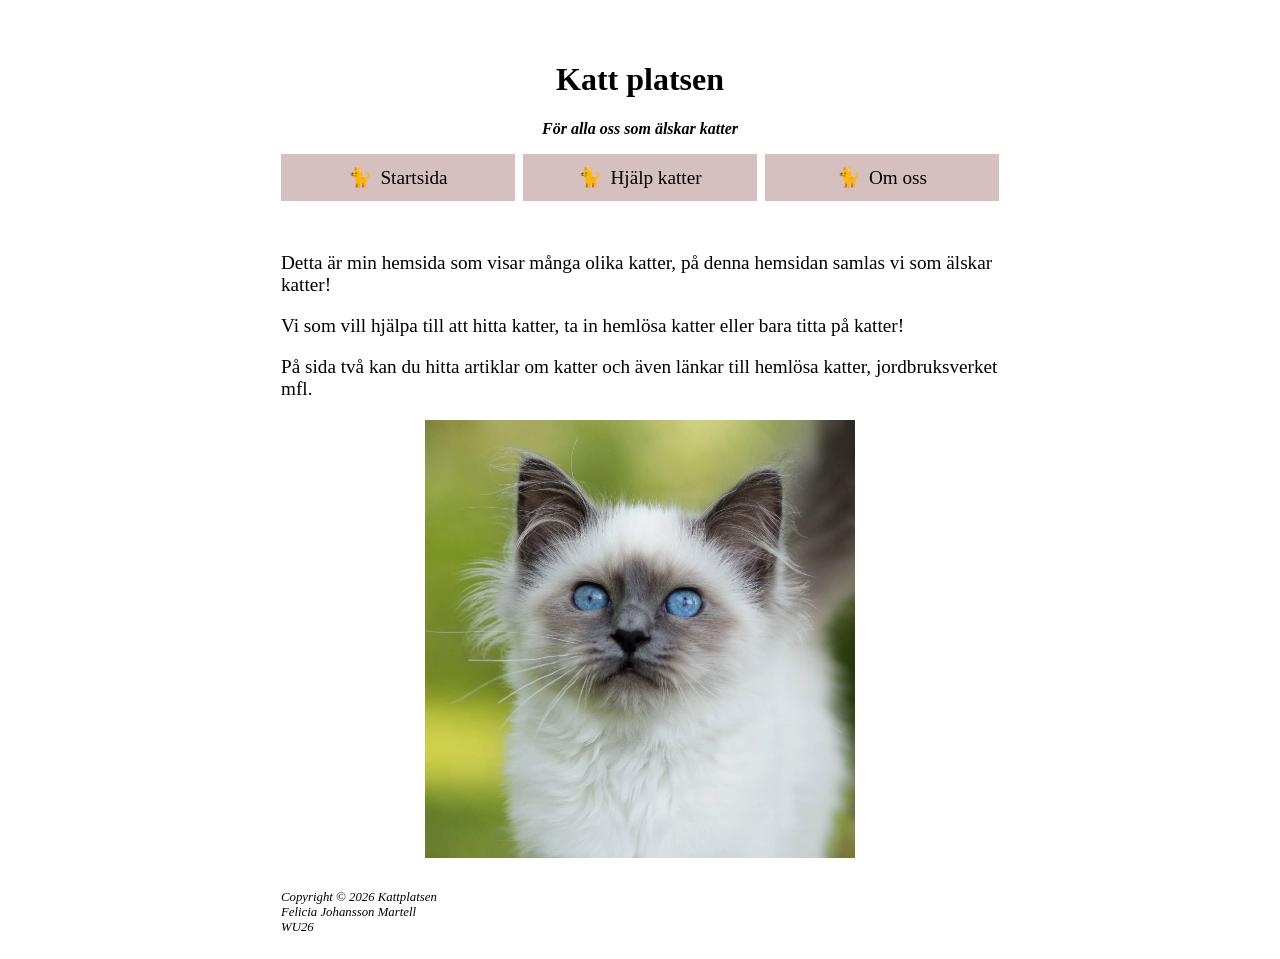
<file: index.html>
<!DOCTYPE html>
<html lang="sv">

<head>
    <meta charset="UTF-8">
    <meta name="viewport" content="width=device-width, initial-scale=1.0">
    <title>Kattplatsen</title>

    <link rel="stylesheet" href="hemsida.css">

</head>

<body id="start">


    <header>
        <h1>Katt platsen</h1>
        <h2>För alla oss som älskar katter</h2>
        <!--Jag har element nav här som på alla sidor så att det kopplar till min css typselektor, så att min navigering ser likadan ut på alla sidor.-->
        <nav>
            <ul>
                <li><a href="index.html">Startsida</a></li>
                <li><a href="article.html">Hjälp katter</a></li>
                <li><a href="om-oss.html">Om oss</a></li>
            </ul>
        </nav>
    </header>

    <main>
        <p>Detta är min hemsida som visar många olika katter, på denna hemsidan samlas vi som älskar katter! </p>
        <p>Vi som vill hjälpa till att hitta katter, ta in hemlösa katter eller bara titta på katter!</p>
        <p>På sida två kan du hitta artiklar om katter och även länkar till hemlösa katter, jordbruksverket mfl.
        </p>
        <img src="bilder/katt1.jpg" alt="vit katt med blå ögon och grå nos, tittar rakt på en">
    </main>

    <footer>
        <p>Copyright © 2026 Kattplatsen</p>
        <p>Felicia Johansson Martell</p>
        <p>WU26</p>
    </footer>

</body>

</html>
</file>
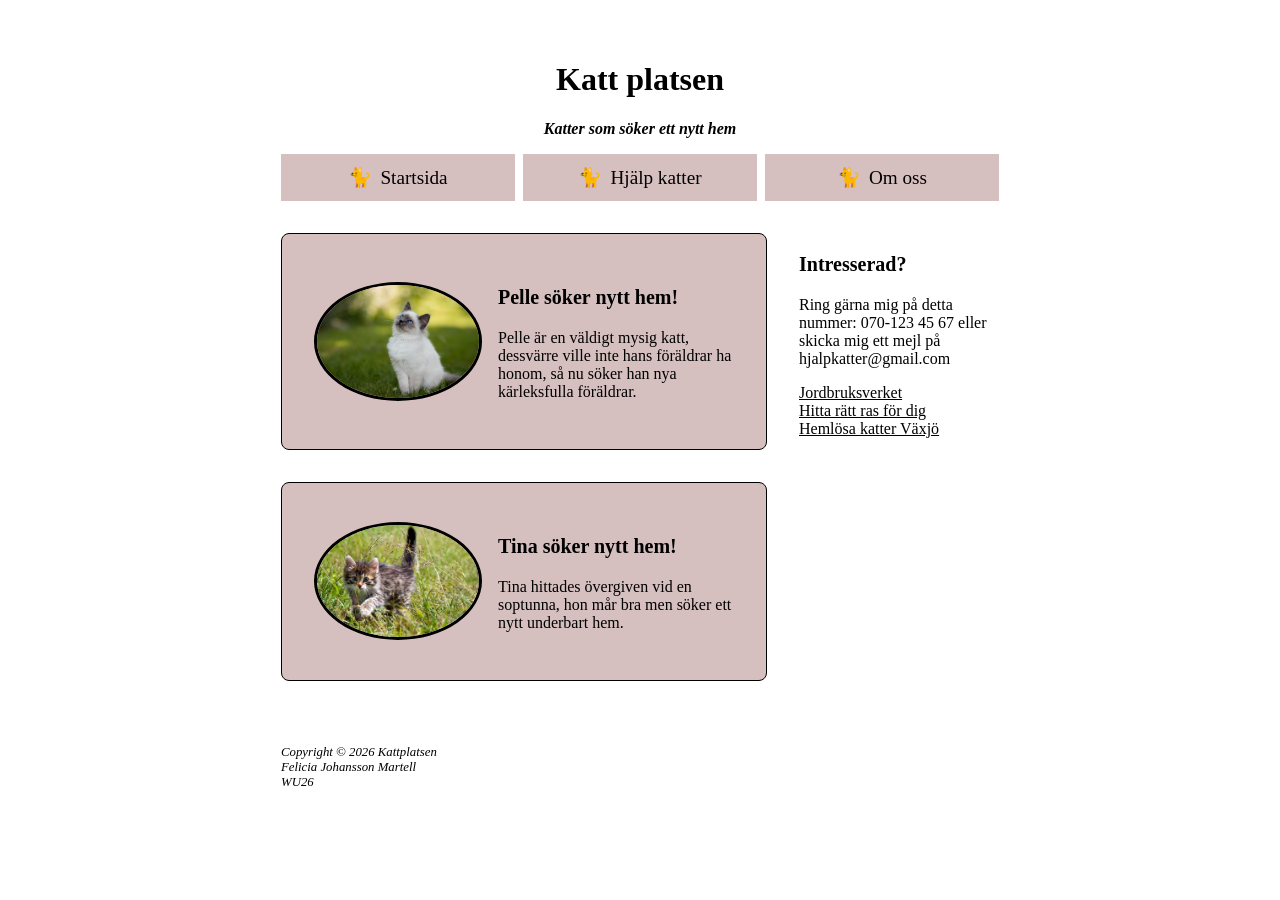
<file: article.html>
<!DOCTYPE html>
<html lang="sv">

<head>
    <meta charset="UTF-8">
    <meta name="viewport" content="width=device-width, initial-scale=1.0">
    <title>Katter som söker ett nytt hem - Kattplatsen</title>

    <link rel="stylesheet" href="hemsida.css">
</head>

<!--Jag valde att döpa body id till "sidatva" för att det inte skulle bli #article article i min cssfil-->

<body id="sidatva">

    <header>
        <h1>Katt platsen</h1>
        <h2>Katter som söker ett nytt hem</h2>
        <nav>
            <ul>
                <li><a href="index.html">Startsida</a></li>
                <li><a href="article.html">Hjälp katter</a></li>
                <li><a href="om-oss.html">Om oss</a></li>
            </ul>
        </nav>
    </header>
    <main>

        <!--Jag lägger en div här så att flexboxen kan dela upp texten och bilden, så att det blir en kolumn med bild och en med text. 
Inte tre kolumner bredvid varandra.
Section lägger jag så att main bara har två delar, artiklar och aside, annars hade det varit tre delar, artikel, artikel och aside. -->
        <section>
            <article>
                <img src="bilder/hemloskatt1.jpg"
                    alt="vitt katt med blåa ögon, sitter på en gräsplätt och kollar mot himlen">
                <div>
                    <h3>Pelle söker nytt hem! </h3>
                    <p>Pelle är en väldigt mysig katt, dessvärre ville inte hans föräldrar ha honom, så nu söker han nya
                        kärleksfulla föräldrar. </p>
                </div>
            </article>
            <article>
                <img src="bilder/hemloskatt2.jpg"
                    alt="sköldpadds liknande katt, med svansen rakt upp, smyger fram genom gräset">
                <div>
                    <h3>Tina söker nytt hem!</h3>
                    <p>Tina hittades övergiven vid en soptunna, hon mår bra men söker ett nytt underbart hem.</p>
                </div>
            </article>
        </section>

        <aside>
            <h3>Intresserad?</h3>
            <p>Ring gärna mig på detta nummer: 070-123 45 67
                eller skicka mig ett mejl på hjalpkatter@gmail.com</p>
            <!--Jag la till target blank, så att sidan öppnas i ny flik, rel noopener är för säkerhet, 
    så att den andra sidan inte får tillgång till window.opener-objekt, och att någon inte kan manipulera länken och skicka 
    besökare till en nätfiskesida -->
            <ul>
                <li><a href="https://jordbruksverket.se/djur/hundar-katter-och-smadjur/katter" target="_blank"
                        rel="noopener">Jordbruksverket</a></li>
                <li><a href="https://www.purina.se/hitta-ett-husdjur/kattraser" target="_blank" rel="noopener">Hitta
                        rätt ras för dig</a></li>
                <li><a href="https://djurensvanner.se/vaxjo/hemlosa/" target="_blank" rel="noopener">Hemlösa katter
                        Växjö</a></li>
            </ul>
        </aside>

    </main>

    <footer>
        <p>Copyright © 2026 Kattplatsen </p>
        <p>Felicia Johansson Martell</p>
        <p>WU26</p>


    </footer>
</body>

</html>
</file>
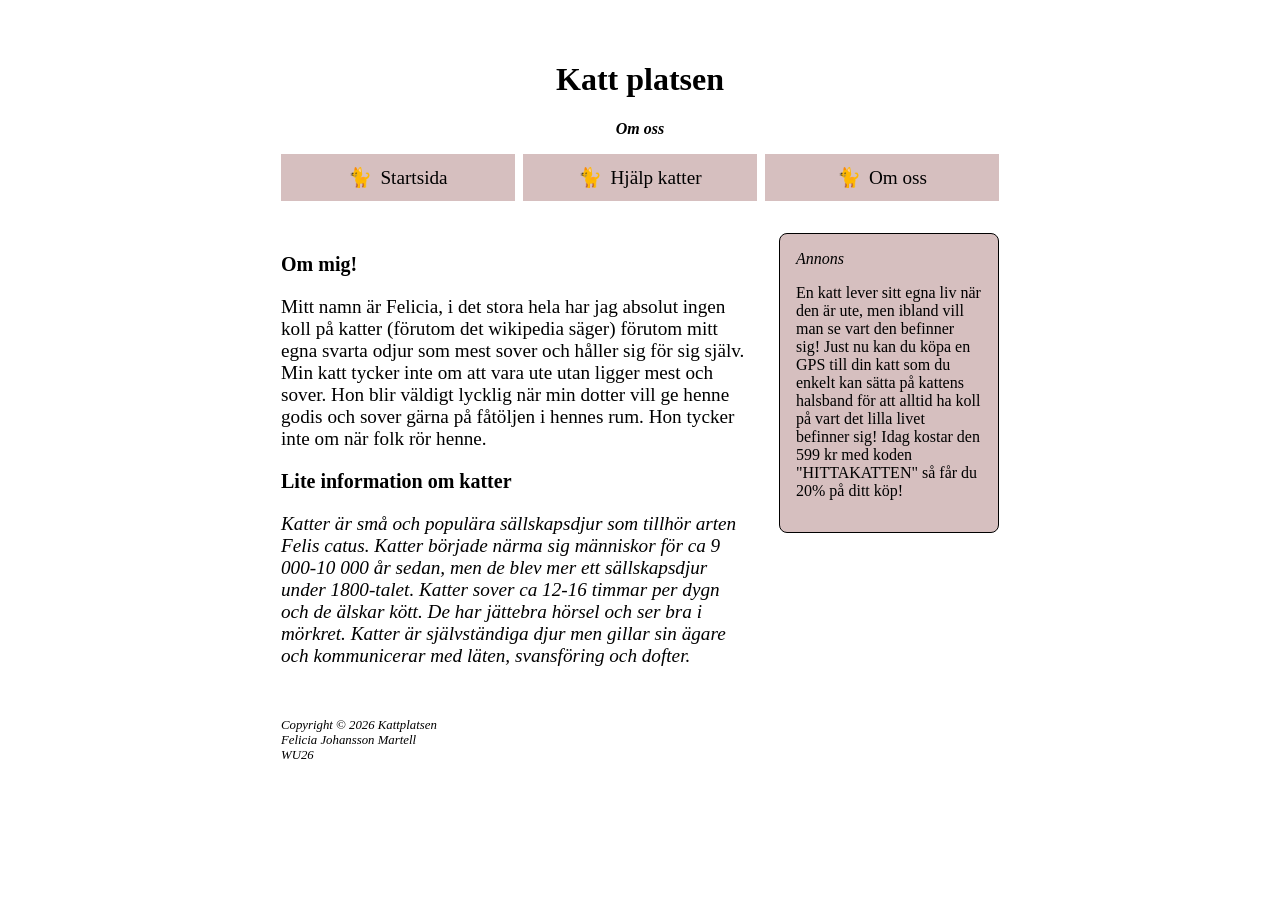
<file: om-oss.html>
<!DOCTYPE html>
<html lang="sv">

<head>
    <meta charset="UTF-8">
    <meta name="viewport" content="width=device-width, initial-scale=1.0">
    <title>Om oss</title>
    <link rel="stylesheet" href="hemsida.css">
</head>

<body id="omoss">

    <header>
        <h1>Katt platsen</h1>
        <h2>Om oss</h2>

        <nav>
            <ul>
                <li><a href="index.html">Startsida</a></li>
                <li><a href="article.html">Hjälp katter</a></li>
                <li><a href="om-oss.html">Om oss</a></li>
            </ul>
        </nav>
    </header>

    <!--Jag gör sections eftersom det är två olika saker jag skriver om, samt att jag ville göra det lättare att ändra så att sista stycket om katter blev kursivt.
     I min css använde jag last-of-type. Jag lägger även in en div så att jag kan dela upp mina textstycken med aside, så att
     aside hamnar på sidan, ligger allt inom min main så ger min flexbox i media queryn det 3 kolumner, det gör att allt hamnar på rad.
     Nu har jag delat upp det så att diven gör att det blir två olika flexbarn, texten i en kolumn och asiden i en kolumn-->
    <main>
        <div>
            <section>
                <h3>Om mig!</h3>
                <p>Mitt namn är Felicia, i det stora hela har jag absolut ingen koll på katter (förutom det wikipedia
                    säger) förutom mitt egna svarta odjur som mest sover och håller sig för sig själv. Min katt tycker
                    inte om att vara ute utan ligger mest och sover. Hon blir väldigt lycklig när min dotter vill ge
                    henne godis och sover gärna på fåtöljen i hennes rum. Hon tycker inte om när folk rör henne. </p>
            </section>

            <section>
                <h3>Lite information om katter</h3>
                <p>Katter är små och populära sällskapsdjur som tillhör arten Felis catus. Katter började närma sig
                    människor för ca 9 000-10 000 år sedan, men de blev mer ett sällskapsdjur under 1800-talet.
                    Katter sover ca 12-16 timmar per dygn och de älskar kött. De har jättebra hörsel och ser bra i
                    mörkret.
                    Katter är självständiga djur men gillar sin ägare och kommunicerar med läten, svansföring och
                    dofter. </p>
            </section>
        </div>

        <aside>
            <p>En katt lever sitt egna liv när den är ute, men ibland vill man se vart den befinner sig! Just nu kan du
                köpa en GPS till din katt som du enkelt kan sätta på kattens halsband för att alltid ha koll på vart det
                lilla livet befinner sig!
                Idag kostar den 599 kr med koden "HITTAKATTEN" så får du 20% på ditt köp! </p>
        </aside>

    </main>

    <footer>
        <p>Copyright © 2026 Kattplatsen </p>
        <p>Felicia Johansson Martell</p>
        <p>WU26</p>

    </footer>
</body>

</html>
</file>
<file: hemsida.css>
/*================================
Gäller alla sidor
=================================*/

/*Här säger jag till att alla element ska ha box-sizing, det betyder att alla element 
ska räkna in padding och border i sin width och height, annars räknas det utanför 
elementet och kan göra att elementet blir större än vad man vill,
Jag använder before och after för om jag skapar pseudoelement ska även de räkna bredden på det nya sättet, detta eftersom * missar dom.*/
*,
*::before,
*::after {
    box-sizing: border-box;
}

/*bilderna kommer inte bli större än element de ligger i, max-width 100% och height auto gör att bilden följer storleken på elementet, 
hade jag inte gjort detta så hade troligtvis inte hela bilden visats på en mobil tex. */
img {
    max-width: 100%;
    height: auto;
}

/*detta är grunden för alla mina element, om jag vill ändra något på någon sida så behöver jag göra en #sidatva tex*/
body {
    background-color: white;
    font-family: 'Times New Roman', Times, serif;
    color: black;
}

header {
    color: black;
    text-align: center;
}

h1 {
    font-size: 2rem;
}

h2 {
    font-size: 1rem;
    font-style: italic;
}

h3 {
    font-size: 1.25rem;
}

p {
    font-size: 1.2rem;
}

footer p {
    font-size: 0.8rem;
    font-style: italic;
    text-align: left;
    margin: 0;
}

/*jag skriver , efter varje element för att få med alla element och att de ska bete sig likadana, alla ska ha width 100%,
padding använder jag för att allt inte ska ligga klistrat. 
jag lägger 0 1 rem för alla för sidopadding och väljer sedan top & bottom för varje element, jag lägger 0 i början för annars hade det gällt
för alla sidor och 1 för att då gäller det bara åt sidorna.
*/
header,
main,
footer {
    width: 100%;
    padding: 0 1rem;
}

header {
    padding-top: 2rem;
}

main {
    padding-top: 1rem;
    padding-bottom: 1rem;
}

footer {
    padding-top: 1rem;
    padding-bottom: 1rem;
}




/* jag vill att listan inte ska ha punkter och att den ska ligga helt till vänster, därför tar jag bort padding-left.*/
nav ul {
    list-style: none;
    padding-left: 0;

}



/*Gör om så att min lista lägger sig i små boxar istället. Display block gör att man kan klicka vart som helst i rutan.
På mobilen ligger de staplade under varandra, i media quryn längre ner så har jag lagt dom i rad med display:flex när plats finns. */
nav a {
    display: block;
    padding: 0.75rem 1rem;
    margin-bottom: 0.5rem;
    background: rgb(214 191 191);
    text-decoration: none;
    color: black;
    text-align: center;
    font-size: 1.2rem;
}


/*jag vill att boxen ska fyllas med färg när muspekaren åker över*/
nav a:hover {
    background: lightgray;
}


/*Lägger till katter istället för punkter, */
nav a::before {
    content: "🐈";
    padding-right: 0.5rem;
}

/*================================
SIDA 1 - Kattplatsen
=================================*/

/* ville att bilden skulle hamna i mitten och behövde göra bilden till ett blockelement som tar hela raden. en bild är inline som standard 
och då kan man inte centrera den. Bilden är som ett ord bara och behöver sitt eget utrymme för att bli centrerad */
#start main img {
    display: block;
    max-width: 60%;
    margin: 0 auto;
}


/*================================
SIDA 2 - Katter som söker hem
=================================*/

#sidatva article p {
    font-size: 1rem;
}

/*lägger till en margin bottom så att bilderna inte är klistrade mot varandra, de får även en ram och egen bakgrund. */

#sidatva article {
    border: 1px solid black;
    padding: 2rem;
    margin-bottom: 2rem;
    border-radius: 8px;
    background-color: rgb(214 191 191);
}

#sidatva aside p {
    font-size: 1rem;
}

/*snyggar till mina länkar och lägger dom till vänster*/

#sidatva aside ul {
    list-style: none;
    padding-left: 0;
}

#sidatva aside a {
    color: black;
}

#sidatva aside a:hover {
    color: rgb(214 191 191);
}

#sidatva article img {
    display: block;
    max-width: 50%;
    margin: 0 auto;
    border-radius: 50%;
    border: 3px solid black;
}

/*================================
SIDA 3 - Om oss (jag döpte den till om oss först, men blev bara om mig sen, så behöll om oss för enkelhetens)
=================================*/
#omoss section:last-of-type p {
    font-style: italic;
}

/* jag använder display block så att själva "annons" hamnar på egen rad, 
men eftersom jag har <P> i min html fil så spelar det egenltigen ingen roll. Mitt P är ett blockelement och hamnar på ny rad av sig själv.
men om jag skulle skriva utan P så hade jag behövt en block annars hade min text och annons hamnat på samma rad.*/
#omoss aside::before {
    content: "Annons";
   display: block;
    font-style: italic;
    margin-bottom: 0.5rem;
    font-size: 1rem;
    
}

#omoss aside {
    border: 1px solid black;
    padding: 1rem; 
    border-radius: 8px;
    background-color: rgb(214 191 191);
}

#omoss aside p {
    font-size: 1rem;
}

/*Detta är för om storleken på skärmen är större än 768px, då ska bredden på header, main och footer vara 750px och centrerad.
jag har lagt margin 0 auto så att datorn räknar ut själv hur den ska fördela det tomma utrymmet.
Jag lägger till nav ul & nav a så att min lista lägger sig på rad om platsen finns likaså med sidatva article.
Lägger till nav li flex, så att alla boxar är lika stora
*/
@media (min-width: 768px) {

    header,
    main,
    footer {
        width: 750px;
        margin: 0 auto;
    }

    nav ul {
        display: flex;
        gap: 0.5rem;

    }

    nav a {
        margin-bottom: 0;
    }

    nav li {
        flex: 1;
    }

    #sidatva article {
        display: flex;
        gap: 1rem;
        align-items: center;
    }

    #sidatva article img {
        max-width: 40%;
    }

    #sidatva main {
        display: flex;
        gap: 2rem;
        align-items: flex-start;
    }

    #sidatva section {
        flex: 1;
    }

    #sidatva aside {
        width: 200px;
        flex-shrink: 0;
    }

    #omoss main {
        display: flex;
        gap: 2rem;
        align-items: flex-start;
    }
    /* Jag har width 220px så att min aside har 220 px, jag lägger en flex shrink så att mina aside alltid behåller 220px
    och inte krymper ihop.
    Jag lägger en main > div så att jag bara träffar divarna som ligger inuti main. I detta läget behöver jag egentligen inte > eftersom
    jag bara har en div i min sida, men hade jag haft fler divar så hade jag behövt den. Så jag använde > ifall jag lägger till fler divar
    i framtiden. jag lägger flex 1 så som jag gjort tidigare vilket betyder att mina divar får det som blir kvar efter mina
    aside har tagit sina 220px, jag höjde från 200 till 220 just för att min annons såg pressad ut när jag la till border och
    har boxing högst upp, vilket då gör att både ramen och paddingen räknas in i 200 px och innehållet får lite mindre plats.*/

    #omoss aside {
        width: 220px;
        flex-shrink: 0;
    }

    #omoss main>div {
        flex: 1;
    }

}
</file>
